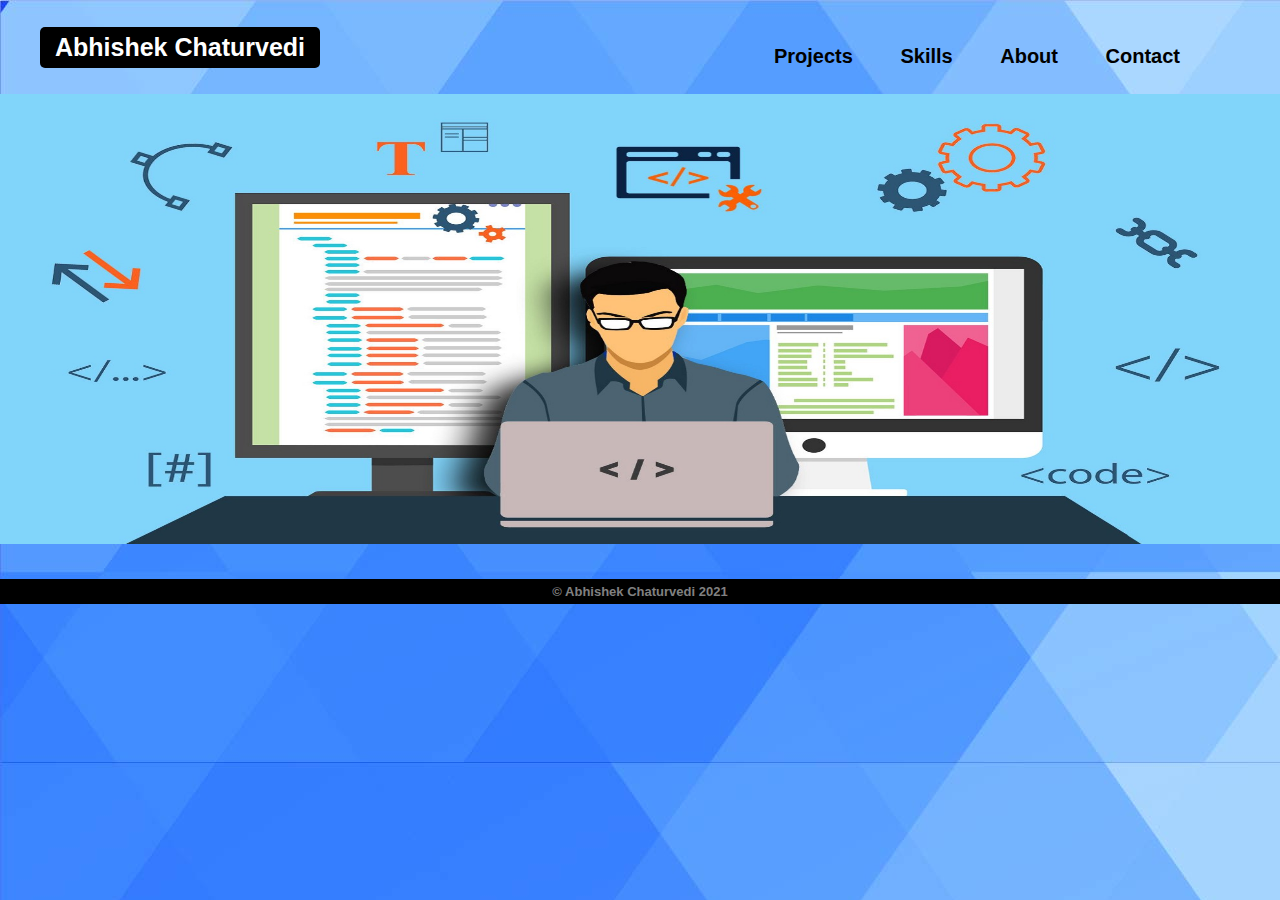
<file: index.html>
<!DOCTYPE html>
<html lang="en">
  <head>
    <meta charset="UTF-8" />
    <meta name="viewport" content="width=device-width, initial-scale=1.0" />
    <meta http-equiv="X-UA-Compatible" content="ie=edge" />
    <link rel="stylesheet" href="./style.css" />
    <title>Abhishek Chaturvedi</title>
    <link rel="icon" type="image/png" href="./title.png"/>
  </head>
  <body background="/bg.jpg">
    <a href="" id="MainHeading">Abhishek Chaturvedi</a>
    <div class="navbar">
      <ul>
        <li><a href="./projects.html"> Projects </a></li>
        <li><a href="./skills.html"> Skills </a></li>
        <li><a href="./about.html"> About </a></li>
        <li><a href="./contact.html"> Contact </a></li>
      </ul>
    </div>
    <div class="info">
      <img src="./me.jpg" alt="Me" />
    </div>
    <h4 id="footer2">&copy; Abhishek Chaturvedi 2021</h4>
  </body>
</html>
</file>
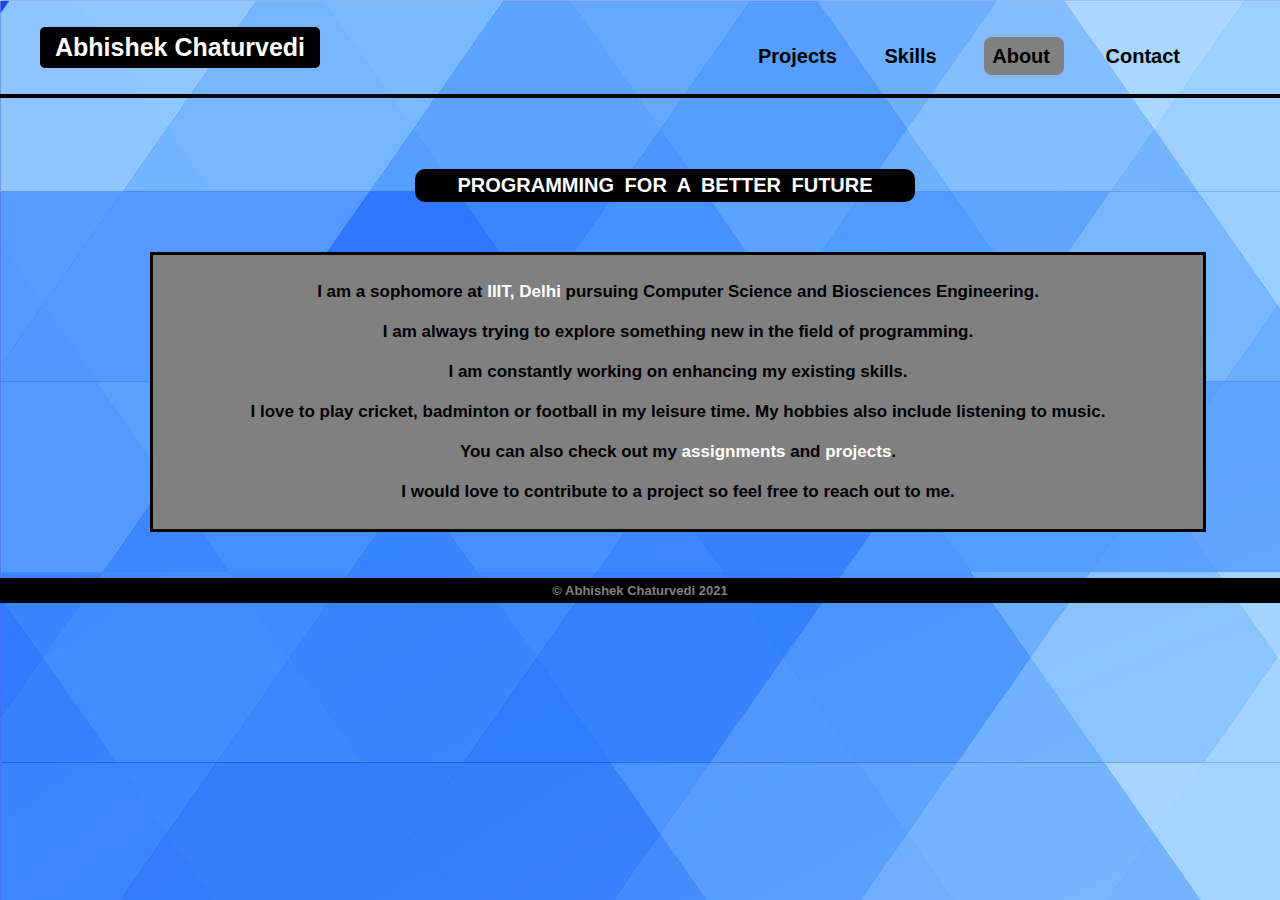
<file: about.html>
<!DOCTYPE html>
<html lang="en">
  <head>
    <meta charset="UTF-8" />
    <meta name="viewport" content="width=device-width, initial-scale=1.0" />
    <meta http-equiv="X-UA-Compatible" content="ie=edge" />
    <link rel="stylesheet" href="./style.css" />
    <title>Abhishek Chaturvedi</title>
    <link rel="icon" type="image/png" href="./title.png"/>
  </head>
  <body background="/bg.jpg">
    <a href="./index.html" id="MainHeading">Abhishek Chaturvedi</a>
    <div class="navbar">
      <ul>
        <li><a href="./projects.html"> Projects </a></li>
        <li><a href="./skills.html"> Skills </a></li>
        <li><a id="link" href=""> About </a></li>
        <li><a href="./contact.html"> Contact </a></li>
      </ul>
    </div>
    <hr />
    <h3 class="aboutheading">PROGRAMMING FOR A BETTER FUTURE</h3>
    <div class="aboutme">
      <p>
        I am a sophomore at
        <a href="https://www.iiitd.ac.in/" target="_blank">IIIT, Delhi</a>
        pursuing Computer Science and Biosciences Engineering. <br />
        I am always trying to explore something new in the field of programming.
        <br />
        I am constantly working on enhancing my existing skills. <br />
        I love to play cricket, badminton or football in my leisure time. My
        hobbies also include listening to music. <br />
        You can also check out my
        <a href="https://gist.github.com/abhishekchaturvedi10" target="_blank"
          >assignments</a
        >
        and
        <a
          href="https://github.com/abhishekchaturvedi10?tab=repositories"
          target="_blank"
          >projects</a
        >. <br />
        I would love to contribute to a project so feel free to reach out to me.
      </p>
    </div>
    <h4 id="footer3">&copy; Abhishek Chaturvedi 2021</h4>
  </body>
</html>
</file>
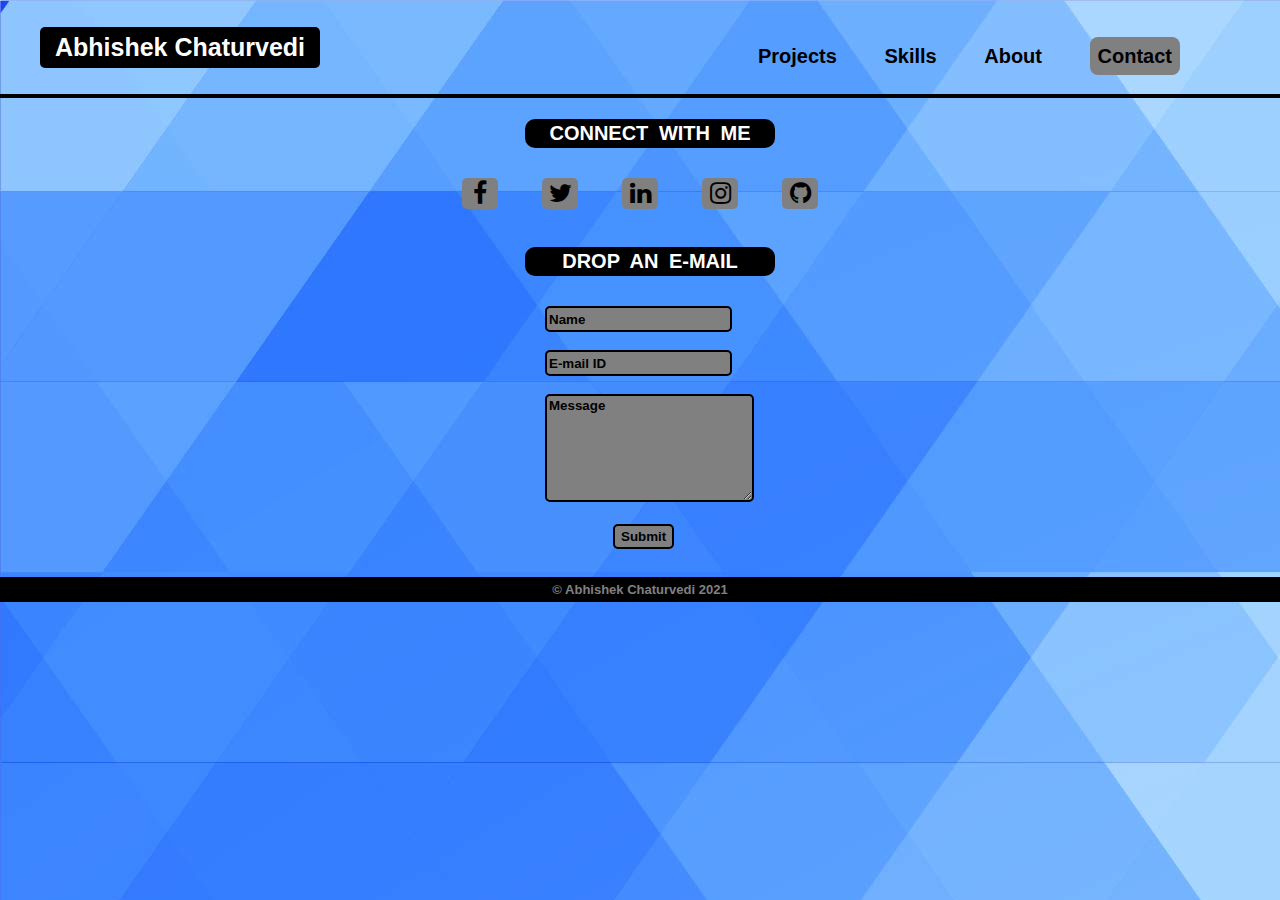
<file: contact.html>
<!DOCTYPE html>
<html lang="en">
  <head>
    <meta charset="UTF-8" />
    <meta name="viewport" content="width=device-width, initial-scale=1.0" />
    <meta http-equiv="X-UA-Compatible" content="ie=edge" />
    <link
      rel="stylesheet"
      href="https://cdnjs.cloudflare.com/ajax/libs/font-awesome/4.7.0/css/font-awesome.min.css"
    />
    <link rel="stylesheet" href="./style.css" />
    <title>Abhishek Chaturvedi</title>
    <link rel="icon" type="image/png" href="./title.png"/>
  </head>
  <body background="/bg.jpg">
    <a href="./index.html" id="MainHeading">Abhishek Chaturvedi</a>
    <div class="navbar">
      <ul>
        <li><a href="./projects.html"> Projects </a></li>
        <li><a href="./skills.html"> Skills </a></li>
        <li><a href="./about.html"> About </a></li>
        <li><a id="link" href=""> Contact </a></li>
      </ul>
    </div>
    <hr />
    <h3 class="contactheading">CONNECT WITH ME</h3>
    <a
      href="https://www.facebook.com/abhishekchaturvedi10oct"
      target="_blank"
      class="fa fa-facebook"
    ></a>
    <a
      href="https://twitter.com/Abhishek10oct99"
      target="_blank"
      class="fa fa-twitter"
    ></a>
    <a
      href="https://www.linkedin.com/in/abhishek-chaturvedi-99876819b/"
      target="_blank"
      class="fa fa-linkedin"
    ></a>
    <a
      href="https://www.instagram.com/abhishek_chaturvedi10/"
      target="_blank"
      class="fa fa-instagram"
    ></a>
    <a
      href="https://github.com/abhishekchaturvedi10"
      target="_blank"
      class="fa fa-github"
    ></a>
    <br />
    <br>
    <h3 class="contactheading">DROP AN E-MAIL</h3>
    <form action="">
      <input type="text" placeholder="Name" class="formname" />
      <br />
      <br />
      <input type="email" placeholder="E-mail ID" class="formemail" />
      <br />
      <br />
      <textarea name="" class="formmsgbox" placeholder="Message"></textarea>
      <br />
      <br />
      <input type="submit" value="Submit" class="btn" />
    </form>
    <h4 id="footer1">&copy; Abhishek Chaturvedi 2021</h4>
  </body>
</html>
</file>
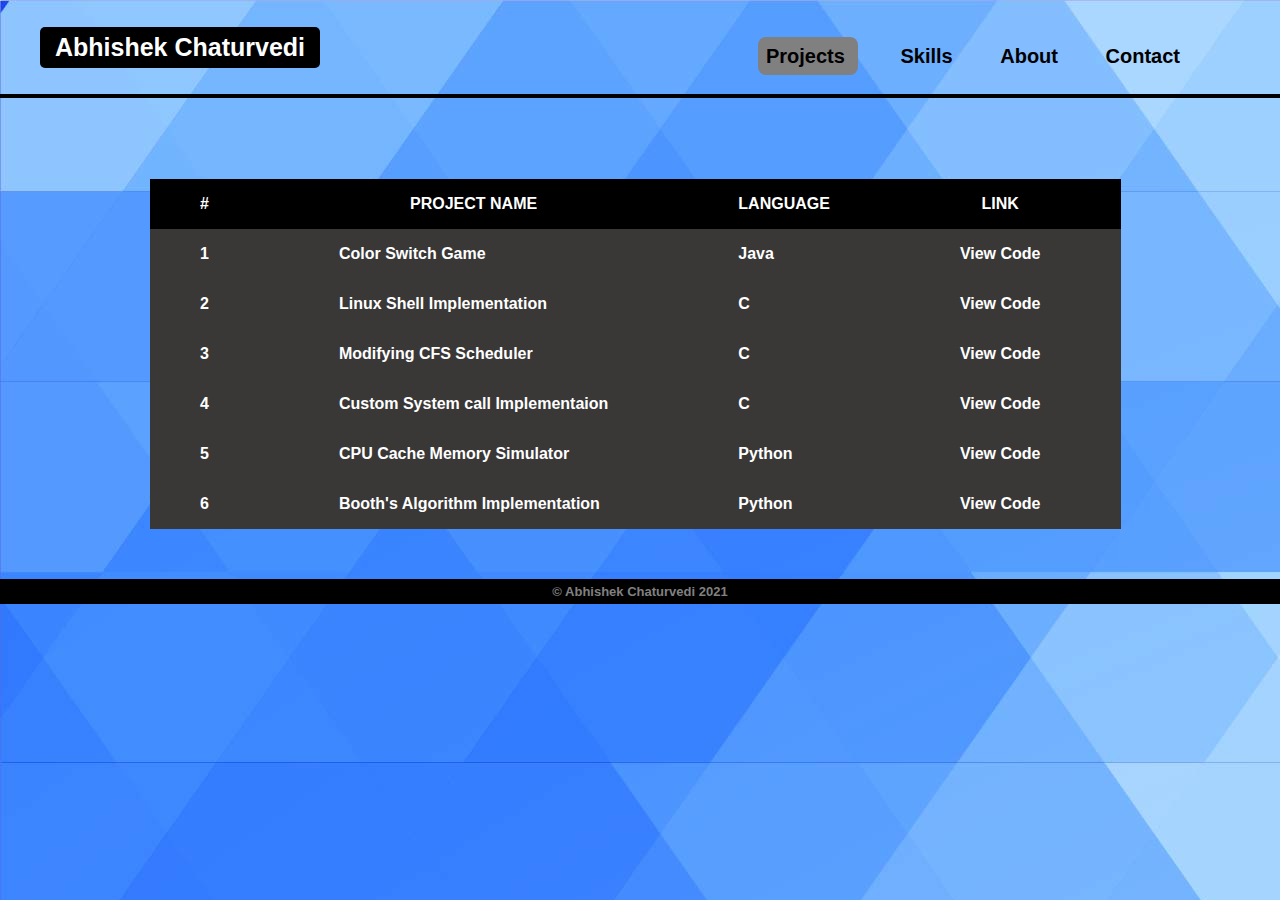
<file: projects.html>
<!DOCTYPE html>
<html lang="en">
  <head>
    <meta charset="UTF-8" />
    <meta name="viewport" content="width=device-width, initial-scale=1.0" />
    <meta http-equiv="X-UA-Compatible" content="ie=edge" />
    <link rel="stylesheet" href="./style.css" />
    <title>Abhishek Chaturvedi</title>
    <link rel="icon" type="image/png" href="./title.png"/>
  </head>
  <body background="/bg.jpg">
    <a href="./index.html" id="MainHeading">Abhishek Chaturvedi</a>
    <div class="navbar">
      <ul>
        <li><a href="" id="link"> Projects </a></li>
        <li><a href="./skills.html"> Skills </a></li>
        <li><a href="./about.html"> About </a></li>
        <li><a href="./contact.html"> Contact </a></li>
      </ul>
    </div>
    <hr />
    <table class="projects">
      <thead>
        <tr>
          <th>#</th>
          <th>PROJECT NAME</th>
          <th>LANGUAGE</th>
          <th>LINK</th>
        </tr>
      </thead>
      <tbody>
        <tr>
          <td>1</td>
          <td>
            <a
              href="https://github.com/abhishekchaturvedi10/Color-Switch"
              target="_blank"
              >Color Switch Game</a
            >
          </td>
          <td>Java</td>
          <td> <a
              href="https://github.com/abhishekchaturvedi10/Color-Switch"
              target="_blank"
              >View Code</a
            ></td>
        </tr>
        <tr>
          <td>2</td>
          <td>
            <a
              href="https://github.com/abhishekchaturvedi10/My-Shell"
              target="_blank"
              >Linux Shell Implementation</a
            >
          </td>
          <td>C</td>
          <td>
            <a
              href="https://github.com/abhishekchaturvedi10/My-Shell"
              target="_blank"
              >View Code</a
            >
          </td>
        </tr>
        <tr>
          <td>3</td>
          <td>
            <a
              href="https://github.com/abhishekchaturvedi10/Modifying-CFS-Scheduler"
              target="_blank"
              >Modifying CFS Scheduler</a
            >
          </td>
          <td>C</td>
          <td>
            <a
              href="https://github.com/abhishekchaturvedi10/Modifying-CFS-Scheduler"
              target="_blank"
              >View Code</a
            >
          </td>
        </tr>
        <tr>
          <td>4</td>
          <td>
            <a
              href="https://github.com/abhishekchaturvedi10/My-System-Call"
              target="_blank"
              >Custom System call Implementaion</a
            >
          </td>
          <td>C</td>
          <td>
            <a
              href="https://github.com/abhishekchaturvedi10/My-System-Call"
              target="_blank"
              >View Code</a
            >
          </td>
        </tr>
        <tr>
          <td>5</td>
          <td>
            <a
              href="https://github.com/abhishekchaturvedi10/Cache-Simulator"
              target="_blank"
              >CPU Cache Memory Simulator</a
            >
          </td>
          <td>Python</td>
          <td>
            <a
              href="https://github.com/abhishekchaturvedi10/Cache-Simulator"
              target="_blank"
              >View Code</a
            >
          </td>
        </tr>
        <tr>
          <td>6</td>
          <td>
            <a
              href="https://github.com/abhishekchaturvedi10/Booths-Algorithm"
              target="_blank"
              >Booth's Algorithm Implementation</a
            >
          </td>
          <td>Python</td>
          <td>
            <a
              href="https://github.com/abhishekchaturvedi10/Booths-Algorithm"
              target="_blank"
              >View Code</a
            >
          </td>
        </tr>
      </tbody>
    </table>
    <h4>&copy; Abhishek Chaturvedi 2021</h4>
  </body>
</html>
</file>
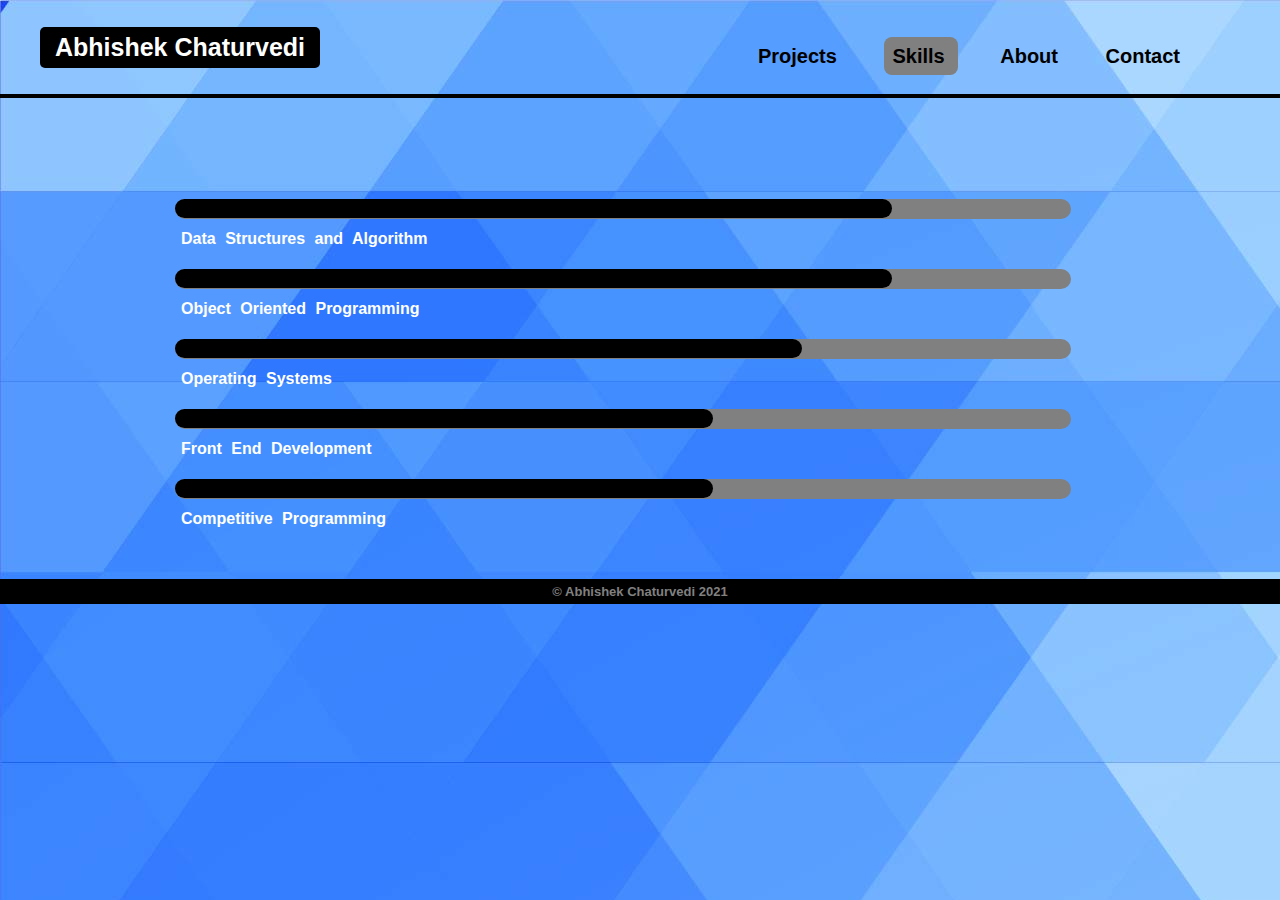
<file: skills.html>
<!DOCTYPE html>
<html lang="en">
  <head>
    <meta charset="UTF-8" />
    <meta name="viewport" content="width=device-width, initial-scale=1.0" />
    <meta http-equiv="X-UA-Compatible" content="ie=edge" />
    <link rel="stylesheet" href="./style.css" />
    <title>Abhishek Chaturvedi</title>
    <link rel="icon" type="image/png" href="./title.png"/>
  </head>
  <body background="/bg.jpg">
    <a href="./index.html" id="MainHeading">Abhishek Chaturvedi</a>
    <div class="navbar">
      <ul>
        <li><a href="./projects.html"> Projects </a></li>
        <li><a href="" id="link"> Skills </a></li>
        <li><a href="./about.html"> About </a></li>
        <li><a href="./contact.html"> Contact </a></li>
      </ul>
    </div>
    <hr />
    <div class="container">
      <div class="skills dsa">
        <p class="skill">Data Structures and Algorithm</p>
      </div>
    </div>
    <div class="container">
      <div class="skills pl">
        <p class="skill">Object Oriented Programming</p>
      </div>
    </div>
    <div class="container">
      <div class="skills kp"><p class="skill">Operating Systems</p></div>
    </div>
    <div class="container">
      <div class="skills fed"><p class="skill">Front End Development</p></div>
    </div>
    <div class="container">
      <div class="skills cp"><p class="skill">Competitive Programming</p></div>
    </div>
    <h4 id="footer">&copy; Abhishek Chaturvedi 2021</h4>
  </body>
</html>
</file>
<file: style.css>
body {
  padding: 0px;
  text-decoration: none;
  margin: 0px;
  box-sizing: border-box;
  background-color: dodgerblue;
  overflow-x: hidden;
  overflow-y: hidden;
}

a {
  text-decoration: none;
}

ol {
  list-style-type: none;
}

ul {
  list-style-type: none;
}

h4{
  font-family: Verdana, Geneva, Tahoma, sans-serif;
  text-align: center;
  font-size: 13px;
  margin-top: 50px;
  background-color: black;
  color: grey;
  padding: 5px 0px 5px 0px;
}

#footer{
  margin-top: 80px;
}

#footer1{
  margin-top: 28px;
}

#footer2{
  margin-top: 31px;
}

#footer3{
  margin-top: 46px;
}

#MainHeading {
  color: white;
  text-align: center;
  float: left;
  margin-top: 8px;
  margin-left: 40px;
  font-size: 25px;
  font-weight: bold;
  font-family: Verdana, Geneva, Tahoma, sans-serif;
  margin-top: 27px;
  text-decoration: none;
  border-radius: 5px;
  padding: 6px 15px;
  background-color: black;
}

#MainHeading:hover {
  color: black;
  background-color: white;
  transition: all 0.3s linear;
}

.navbar li {
  padding: 2px;
  display: inline;
  font-family: Verdana, Geneva, Tahoma, sans-serif;
  font-size: 20px;
  padding-right: 40px;
  font-weight: bold;
}

.navbar ul {
  padding: 10px;
  text-align: center;
  float: right;
  margin-right: 50px;
  margin-top: 35px;
}

.navbar a {
  text-decoration: none;
  color: black;
}

.navbar a:hover {
  color: white;
  transition: all 0.3s linear;
}

.info img {
  height: 450px;
  width: 100%;
}

hr {
  position: relative;
  display: block;
  height: 1px;
  border: 0;
  border-top: 4px solid black;
  margin: 1em 0;
  width: 105%;
  align-items: center;
  padding: 0;
}

.projects {
  font-family: Verdana, Geneva, Tahoma, sans-serif;
  font-weight: bold;
  line-height: 50px;
  margin-left: 150px;
  margin-top: 80px;
  border-collapse: collapse;
}

.projects a {
  color: white;
  padding: 30px;
  text-align: center;
}

.projects a:hover {
  color: dodgerblue;
}

.projects tr:hover {
  background-color: rgb(0, 0, 0);
}

.projects th {
  background-color: black;
  color: white;
  font-family: Verdana, Geneva, Tahoma, sans-serif;
  padding: 0px 50px;
}

.projects tr {
  background-color: rgb(58, 55, 55);
  color: white;
}

.projects td {
  padding: 0px 50px;
}

#link {
  background-color: grey;
  padding: 8px;
  border-radius: 8px;
}

.container {
  margin-top: 50px;
  height: 20px;
  margin-left: 175px;
  width: 70%;
  background-color: grey;
  border-radius: 10px;
}

.skills {
  padding-top: 8px;
  padding-bottom: 10px;
}

.dsa {
  margin-top: 100px;
  height: 1px;
  border-radius: 10px;
  width: 80%;
  background-color: black;
}

.pl {
  height: 1px;
  border-radius: 10px;
  width: 80%;
  background-color: black;
}

.kp {
  height: 1px;
  border-radius: 10px;
  width: 70%;
  background-color: black;
}

.cp {
  height: 1px;
  border-radius: 10px;
  width: 60%;
  background-color: black;
}

.fed {
  height: 1px;
  border-radius: 10px;
  width: 60%;
  background-color: black;
}

.skill {
  padding: 6px;
  font-weight: bold;
  color: white;
  font-family: Verdana, Geneva, Tahoma, sans-serif;
  line-height: 20px;
  word-spacing: 5px;
}

.aboutheading {
  font-family: Verdana, Geneva, Tahoma, sans-serif;
  font-weight: bold;
  margin-top: 70px;
  margin-left: 415px;
  margin-bottom: 50px;
  background-color: black;
  width: 500px;
  text-align: center;
  border-radius: 10px;
  font-size: 20px;
  padding: 5px 0px;
  color: white;
  word-spacing: 5px;
}

.aboutme {
  font-family: Verdana, Geneva, Tahoma, sans-serif;
  font-weight: bold;
  width: 1050px;
  border: 3px solid black;
  margin-left: 150px;
  margin-top: 40px;
  line-height: 40px;
  text-align: center;
  background-color: grey;
  font-size: 17px;
}

.aboutme:hover {
  transform: scale(1.2);
  transition: all 0.3s linear;
}

.aboutme a {
  color: white;
}

.aboutme a:hover {
  color: black;
  background-color: white;
  padding: 2px;
  border-radius: 3px;
}

.contactheading {
  font-family: Verdana, Geneva, Tahoma, sans-serif;
  font-weight: bold;
  margin-top: 20px;
  margin-left: 525px;
  margin-bottom: 30px;
  background-color: black;
  width: 250px;
  text-align: center;
  border-radius: 10px;
  font-size: 20px;
  padding: 3px 0px;
  color: white;
  word-spacing: 5px;
}

.fa {
  padding: 3px;
  font-size: 25px;
  width: 30px;
  text-align: center;
  margin: 0px 20px;
  border-radius: 5px;
}

.fa:hover {
  background: black;
  color: grey;
  transform: scale(1.1);
  transition: linear 0.3s;
}

.fa-facebook {
  background: grey;
  color: black;
  margin-left: 462px;
}

.fa-twitter {
  background: grey;
  color: black;
}

.fa-linkedin {
  background: grey;
  color: black;
}

.fa-instagram {
  background: grey;
  color: black;
}

.fa-github {
  background: grey;
  color: black;
}

::placeholder {
  color: black;
}

.formname {
  border-radius: 5px;
  margin-left: 545px;
  height: 20px;
  border: 2px solid black;
  background-color: grey;
  font-family: Verdana, Geneva, Tahoma, sans-serif;
  font-weight: bold;
}

.formemail {
  border-radius: 5px;
  margin-left: 545px;
  height: 20px;
  border: 2px solid black;
  background-color: grey;
  font-family: Verdana, Geneva, Tahoma, sans-serif;
  font-weight: bold;
}

.formmsgbox {
  border-radius: 5px;
  margin-left: 545px;
  height: 100px;
  width: 201px;
  border: 2px solid black;
  background-color: grey;
  font-family: Verdana, Geneva, Tahoma, sans-serif;
  font-weight: bold;
}

.btn {
  border-radius: 5px;
  margin-left: 613px;
  height: 25px;
  border: 2px solid black;
  background-color: grey;
  font-family: Verdana, Geneva, Tahoma, sans-serif;
  font-weight: bold;
}

.formmsgbox:hover{ 
  background-color: rgb(172, 157, 157);
  transform: scale(1.3);
  transition: all 0.3s linear;
} 

.formname:hover{ 
  background-color: rgb(172, 157, 157);
  transform: scale(1.3);
  transition: all 0.3s linear;
} 

.formemail:hover{ 
  background-color: rgb(172, 157, 157);
  transform: scale(1.3);
  transition: all 0.3s linear;
} 

.btn:hover{ 
  background-color: rgb(172, 157, 157);
  transform: scale(1.2);
  transition: all 0.3s linear;
}
</file>
